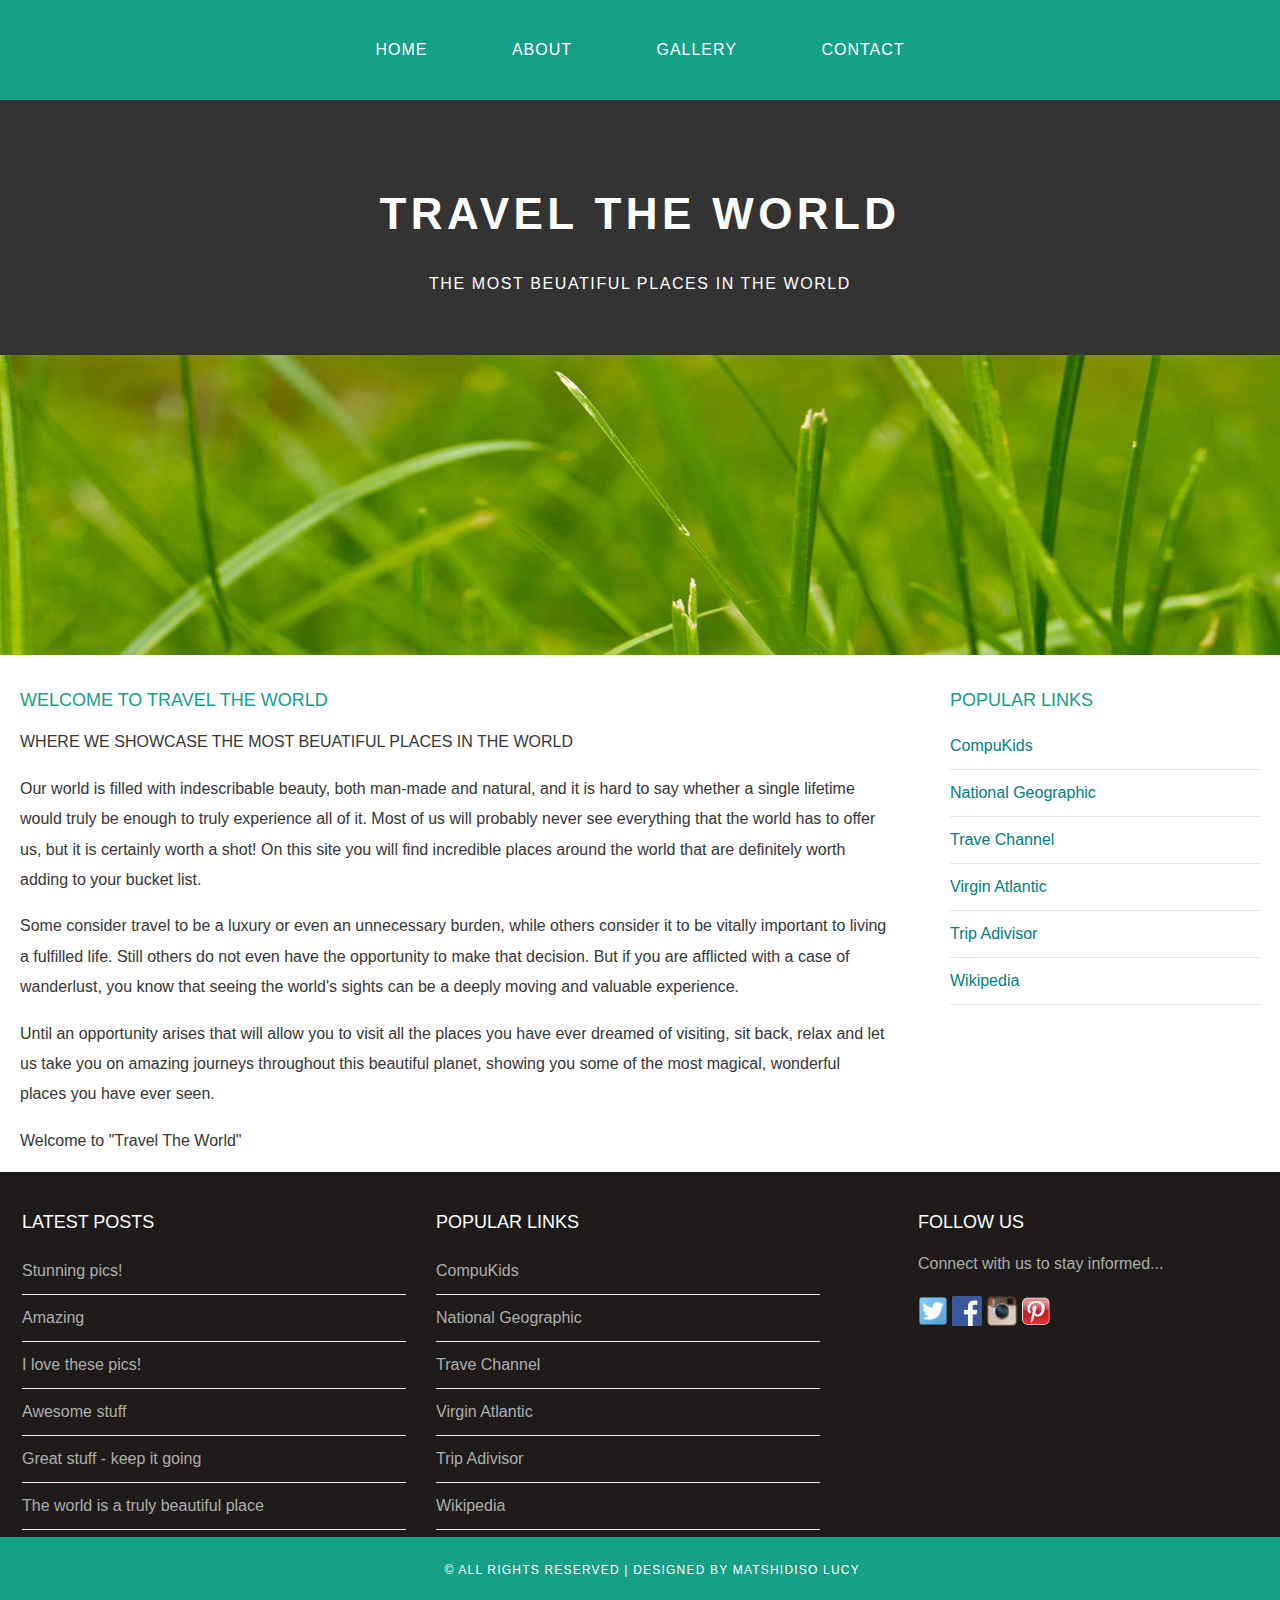
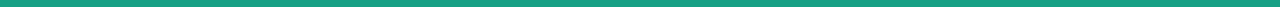
<file: index.html>
<!DOCTYPE html>
<html>
    <head>
        <title>Travel The World</title>
        <link rel=stylesheet href=style.css>
    </head>
    <body>
        <div id="menu">
            <ul>
                <li><a href="#">Home</a></li>
                <li><a href="about.html">About</a></li>
                <li><a href="gallery.html">Gallery</a></li>
                <li><a href="contact.html">Contact</a></li>
            </ul>
        </div>

        <div id="header">
            <h1>TRAVEL THE WORLD</h1>
            <p>THE MOST BEUATIFUL PLACES IN THE WORLD</p>
        </div>

        <div id="banner">
            <img src="images/pic01.jpg"?>
        </div>

        <div id="page">

            <div id="content">
                <h2>Welcome to Travel The World</h2>
                <p>WHERE WE SHOWCASE THE MOST BEUATIFUL PLACES IN THE WORLD</p>
                <p>Our world is filled with indescribable beauty, both man-made and natural, and it is hard to say whether a single lifetime would truly be enough to truly experience all of it. Most of us will probably never see everything that the world has to offer us, but it is certainly worth a shot! On this site you will find incredible places around the world that are definitely worth adding to your bucket list.</p>
                <p>Some consider travel to be a luxury or even an unnecessary burden, while others consider it to be vitally important to living a fulfilled life. Still others do not even have the opportunity to make that decision. But if you are afflicted with a case of wanderlust, you know that seeing the world's sights can be a deeply moving and valuable experience.</p>
                <p>Until an opportunity arises that will allow you to visit all the places you have ever dreamed of visiting, sit back, relax and let us take you on amazing journeys throughout this beautiful planet, showing you some of the most magical, wonderful places you have ever seen.</p>
                <p>Welcome to "Travel The World"</p>
            </div>

            <div id="sidebar">
                <h2>Popular Links</h2>
                <ul class="styled">
                    <li><a href="http://www.compukids.me">CompuKids</a></li>
                    <li><a href="http://www.nationalgeographic.com/">National Geographic</a></li>
                    <li><a href="http://www.travelchannel.com/">Trave Channel</a></li>
                    <li><a href="http://www.virgin-atlantic.com/us/en.html">Virgin Atlantic</a></li>
                    <li><a href="http://www.tripadvisor.com">Trip Adivisor</a></li>
                    <li><a href="https://en.wikipedia.org/wiki/Main_Page">Wikipedia</a></li>
                    </ul>

            </div>
        </div>

        <div id="footer">

            <div id="box1">
                <h2> latest posts</h2>
                <ul class="styled">
                    <li><a href="#">Stunning pics!</a></li>
                    <li><a href="#">Amazing</a></li>
                    <li><a href="#">I love these pics!</a></li>
                    <li><a href="#">Awesome stuff</a></li>
                    <li><a href="#">Great stuff - keep it going</a></li>
                    <li><a href="#">The world is a truly beautiful place</a></li>
                    </ul>
            </div>

            <div id="box2">
                <h2>Popular links</h2>
                <ul class="styled">
                    <li><a href="http://www.compukids.me">CompuKids</a></li>
                    <li><a href="http://www.nationalgeographic.com/">National Geographic</a></li>
                    <li><a href="http://www.travelchannel.com/">Trave Channel</a></li>
                    <li><a href="http://www.virgin-atlantic.com/us/en.html">Virgin Atlantic</a></li>
                    <li><a href="http://www.tripadvisor.com">Trip Adivisor</a></li>
                    <li><a href="https://en.wikipedia.org/wiki/Main_Page">Wikipedia</a></li>
                    </ul>
            </div>

            <div id="box3">
                <h2>Follow Us</h2>
                    <p>Connect with us to stay informed...</p>
                    <a href="#"><img src="images/twitter.png" height="30"/></a>
                    <a href="#"><img src="images/facebook.png" height="30"/></a>
                    <a href="#"><img src="images/instagram.png" height="30"/></a>
                    <a href="#"><img src="images/pinterest.png" height="30"/></a>
            </div>
        </div>

        <div id="copyright">
            <p>&copy; All Rights Reserved | Designed by Matshidiso Lucy</p>
        </div>
    </body>
</html>
</file>
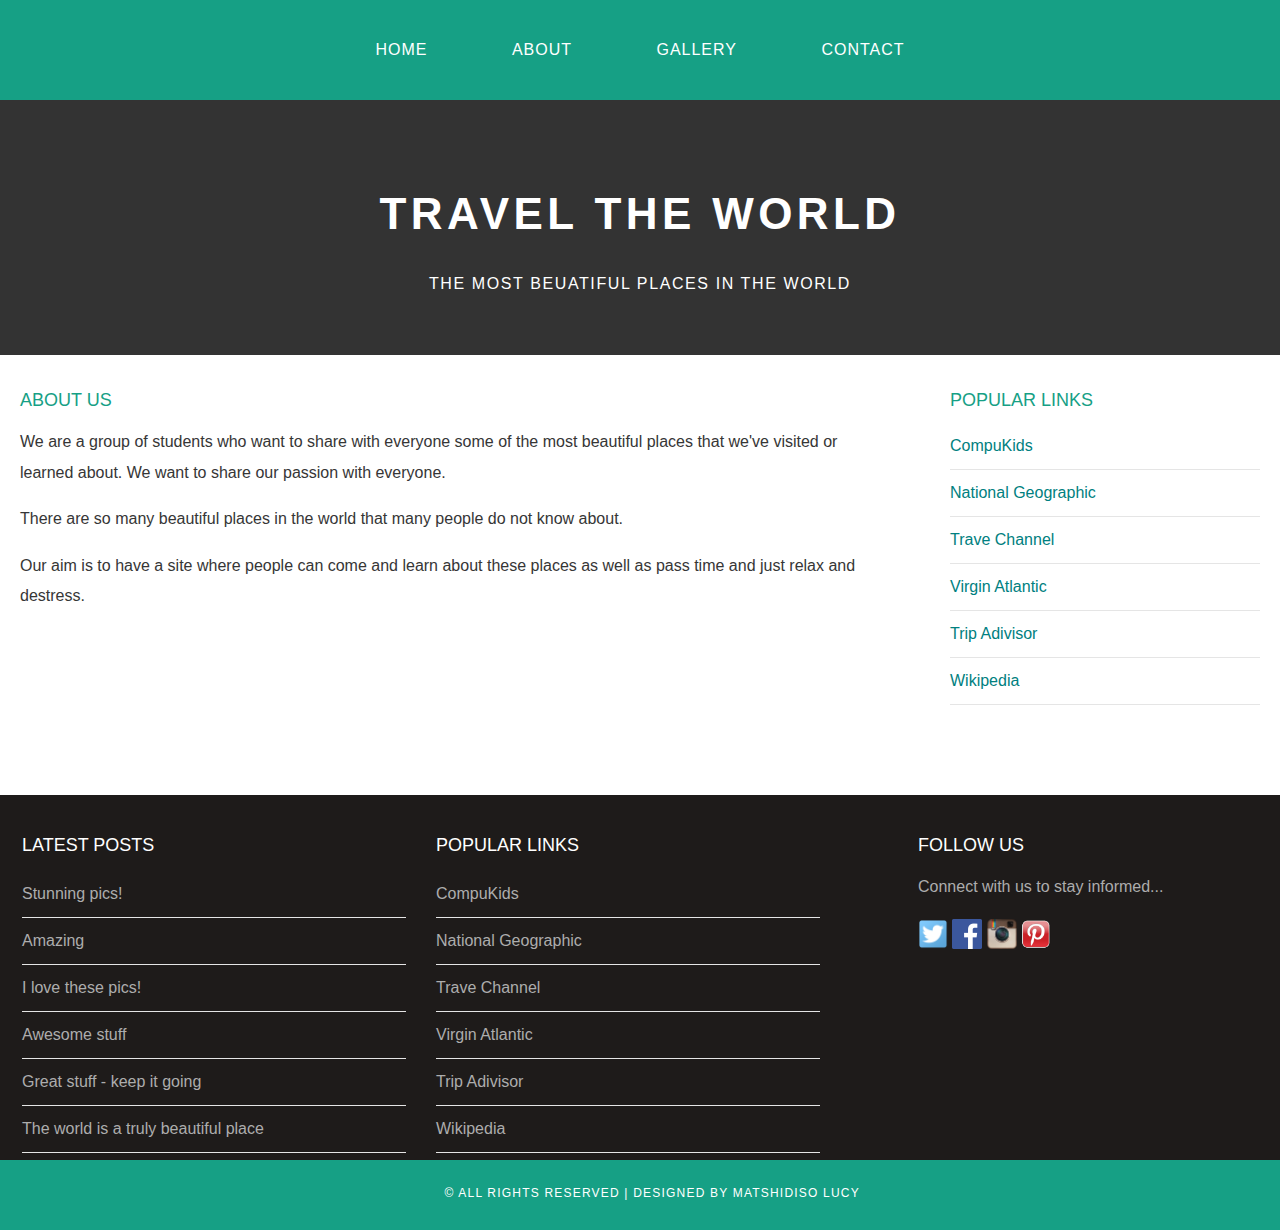
<file: about.html>
<!DOCTYPE html>
<html>
    <head>
        <title>Travel The World</title>
        <link rel=stylesheet href=style.css>
    </head>
    <body>
        <div id="menu">
            <ul>
                <li><a href="index.html">Home</a></li>
                <li><a href="#">About</a></li>
                <li><a href="gallery.html">Gallery</a></li>
                <li><a href="contact.html">Contact</a></li>
            </ul>
        </div>

        <div id="header">
            <h1>TRAVEL THE WORLD</h1>
            <p>THE MOST BEUATIFUL PLACES IN THE WORLD</p>
        </div>

        <div id="page">

            <div id="content">
                <h2>About Us</h2>
                    <p>We are a group of students who want to share with everyone some of the most beautiful places that we've visited or learned about. We want to share our passion with everyone.</p>
                    <p>There are so many beautiful places in the world that many people do not know about. </p>
                    <p>Our aim is to have a site where people can come and learn about these places as well as pass time and just relax and destress. </p>
            </div>

            <div id="sidebar">
                <h2>Popular Links</h2>
                <ul class="styled">
                    <li><a href="http://www.compukids.me">CompuKids</a></li>
                    <li><a href="http://www.nationalgeographic.com/">National Geographic</a></li>
                    <li><a href="http://www.travelchannel.com/">Trave Channel</a></li>
                    <li><a href="http://www.virgin-atlantic.com/us/en.html">Virgin Atlantic</a></li>
                    <li><a href="http://www.tripadvisor.com">Trip Adivisor</a></li>
                    <li><a href="https://en.wikipedia.org/wiki/Main_Page">Wikipedia</a></li>
                    </ul>

            </div>
        </div>

        <div id="footer">

            <div id="box1">
                <h2> latest posts</h2>
                <ul class="styled">
                    <li><a href="#">Stunning pics!</a></li>
                    <li><a href="#">Amazing</a></li>
                    <li><a href="#">I love these pics!</a></li>
                    <li><a href="#">Awesome stuff</a></li>
                    <li><a href="#">Great stuff - keep it going</a></li>
                    <li><a href="#">The world is a truly beautiful place</a></li>
                    </ul>
            </div>

            <div id="box2">
                <h2>Popular links</h2>
                <ul class="styled">
                    <li><a href="http://www.compukids.me">CompuKids</a></li>
                    <li><a href="http://www.nationalgeographic.com/">National Geographic</a></li>
                    <li><a href="http://www.travelchannel.com/">Trave Channel</a></li>
                    <li><a href="http://www.virgin-atlantic.com/us/en.html">Virgin Atlantic</a></li>
                    <li><a href="http://www.tripadvisor.com">Trip Adivisor</a></li>
                    <li><a href="https://en.wikipedia.org/wiki/Main_Page">Wikipedia</a></li>
                    </ul>
            </div>

            <div id="box3">
                <h2>Follow Us</h2>
                    <p>Connect with us to stay informed...</p>
                    <a href="#"><img src="images/twitter.png" height="30"/></a>
                    <a href="#"><img src="images/facebook.png" height="30"/></a>
                    <a href="#"><img src="images/instagram.png" height="30"/></a>
                    <a href="#"><img src="images/pinterest.png" height="30"/></a>
            </div>
        </div>

        <div id="copyright">
            <p>&copy; All Rights Reserved | Designed by Matshidiso Lucy</p>
        </div>
    </body>
</html>
</file>
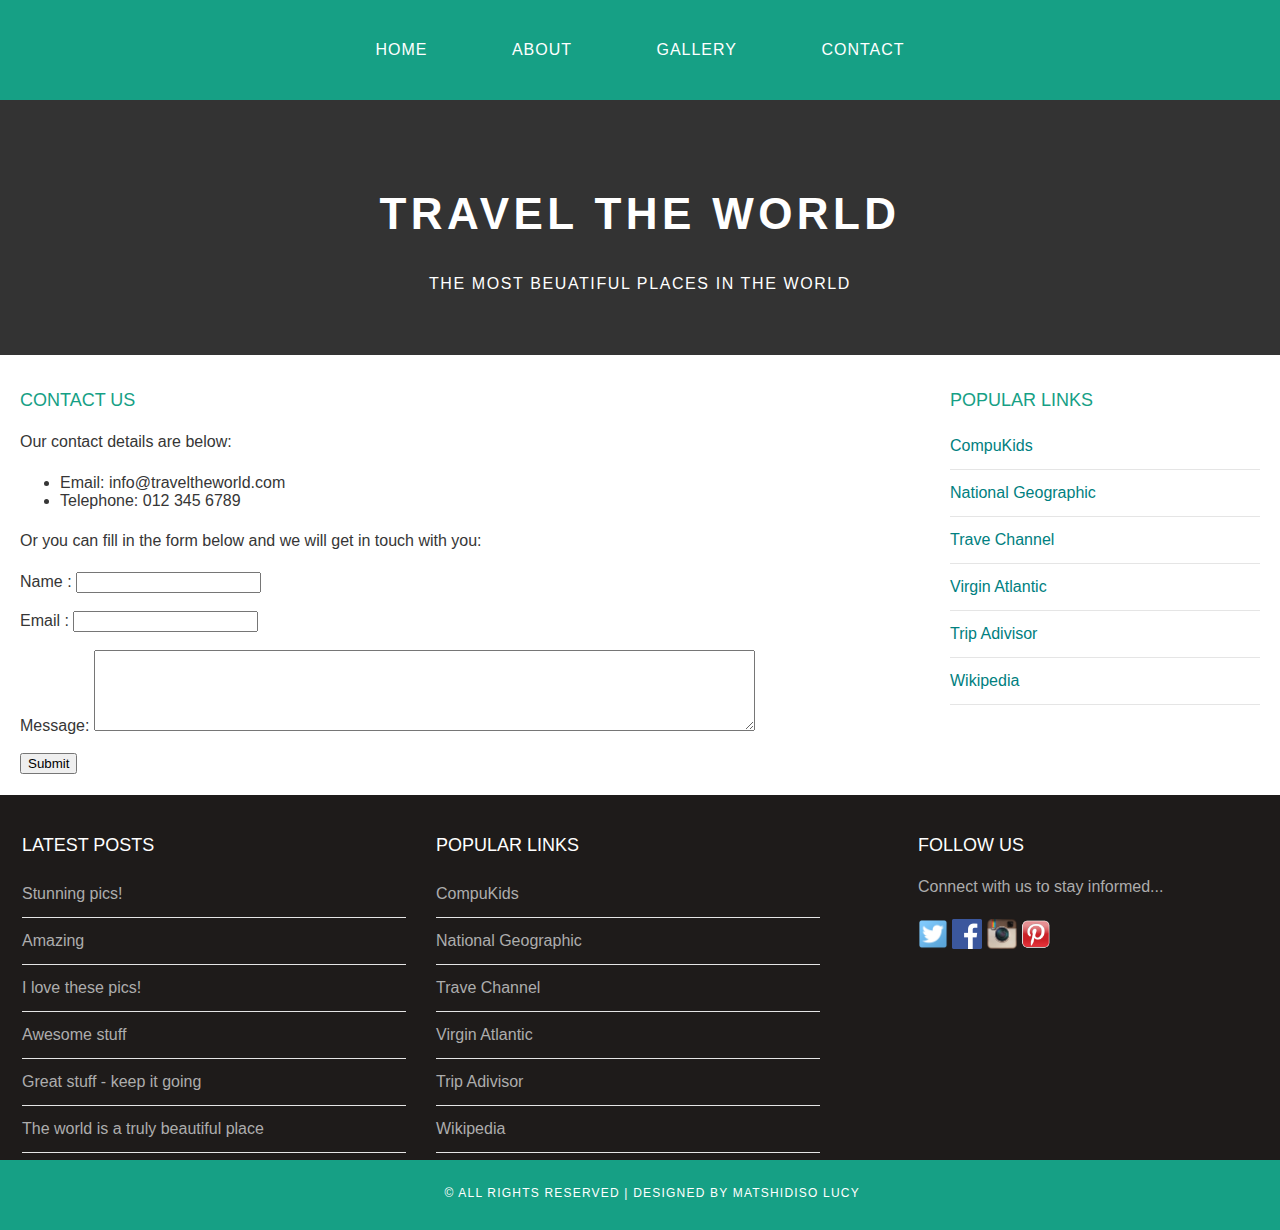
<file: contact.html>
<!DOCTYPE html>
<html>
    <head>
        <title>Travel The World</title>
        <link rel=stylesheet href=style.css>
    </head>
    <body>
        <div id="menu">
            <ul>
                <li><a href="index.html">Home</a></li>
                <li><a href="about.html">About</a></li>
                <li><a href="gallery.html">Gallery</a></li>
                <li><a href="#">Contact</a></li>
            </ul>
        </div>

        <div id="header">
            <h1>TRAVEL THE WORLD</h1>
            <p>THE MOST BEUATIFUL PLACES IN THE WORLD</p>
        </div>

        <div id="page">

            <div id="content">
                <h2>contact Us</h2>
                    <p>Our contact details are below:</p>
                    <ul class="style1">
                    <li>Email: info@traveltheworld.com</li>
                    <li>Telephone: 012 345 6789</li>
                    </ul>
                    
                    <p>Or you can fill in the form below and we will get in touch with you:</p>
                    <form>
                    Name     : <input type="text" /><br/><br/>
                    Email     : <input type="email" /><br/><br/>
                    Message: <textarea cols="80" rows="5"></textarea><br/><br/>
                    <input type="submit" value="Submit"/>
                    </form>
            </div>

            <div id="sidebar">
                <h2>Popular Links</h2>
                <ul class="styled">
                    <li><a href="http://www.compukids.me">CompuKids</a></li>
                    <li><a href="http://www.nationalgeographic.com/">National Geographic</a></li>
                    <li><a href="http://www.travelchannel.com/">Trave Channel</a></li>
                    <li><a href="http://www.virgin-atlantic.com/us/en.html">Virgin Atlantic</a></li>
                    <li><a href="http://www.tripadvisor.com">Trip Adivisor</a></li>
                    <li><a href="https://en.wikipedia.org/wiki/Main_Page">Wikipedia</a></li>
                    </ul>

            </div>
        </div>

        <div id="footer">

            <div id="box1">
                <h2> latest posts</h2>
                <ul class="styled">
                    <li><a href="#">Stunning pics!</a></li>
                    <li><a href="#">Amazing</a></li>
                    <li><a href="#">I love these pics!</a></li>
                    <li><a href="#">Awesome stuff</a></li>
                    <li><a href="#">Great stuff - keep it going</a></li>
                    <li><a href="#">The world is a truly beautiful place</a></li>
                    </ul>
            </div>

            <div id="box2">
                <h2>Popular links</h2>
                <ul class="styled">
                    <li><a href="http://www.compukids.me">CompuKids</a></li>
                    <li><a href="http://www.nationalgeographic.com/">National Geographic</a></li>
                    <li><a href="http://www.travelchannel.com/">Trave Channel</a></li>
                    <li><a href="http://www.virgin-atlantic.com/us/en.html">Virgin Atlantic</a></li>
                    <li><a href="http://www.tripadvisor.com">Trip Adivisor</a></li>
                    <li><a href="https://en.wikipedia.org/wiki/Main_Page">Wikipedia</a></li>
                    </ul>
            </div>

            <div id="box3">
                <h2>Follow Us</h2>
                    <p>Connect with us to stay informed...</p>
                    <a href="#"><img src="images/twitter.png" height="30"/></a>
                    <a href="#"><img src="images/facebook.png" height="30"/></a>
                    <a href="#"><img src="images/instagram.png" height="30"/></a>
                    <a href="#"><img src="images/pinterest.png" height="30"/></a>
            </div>
        </div>

        <div id="copyright">
            <p>&copy; All Rights Reserved | Designed by Matshidiso Lucy</p>
        </div>
    </body>
</html>
</file>
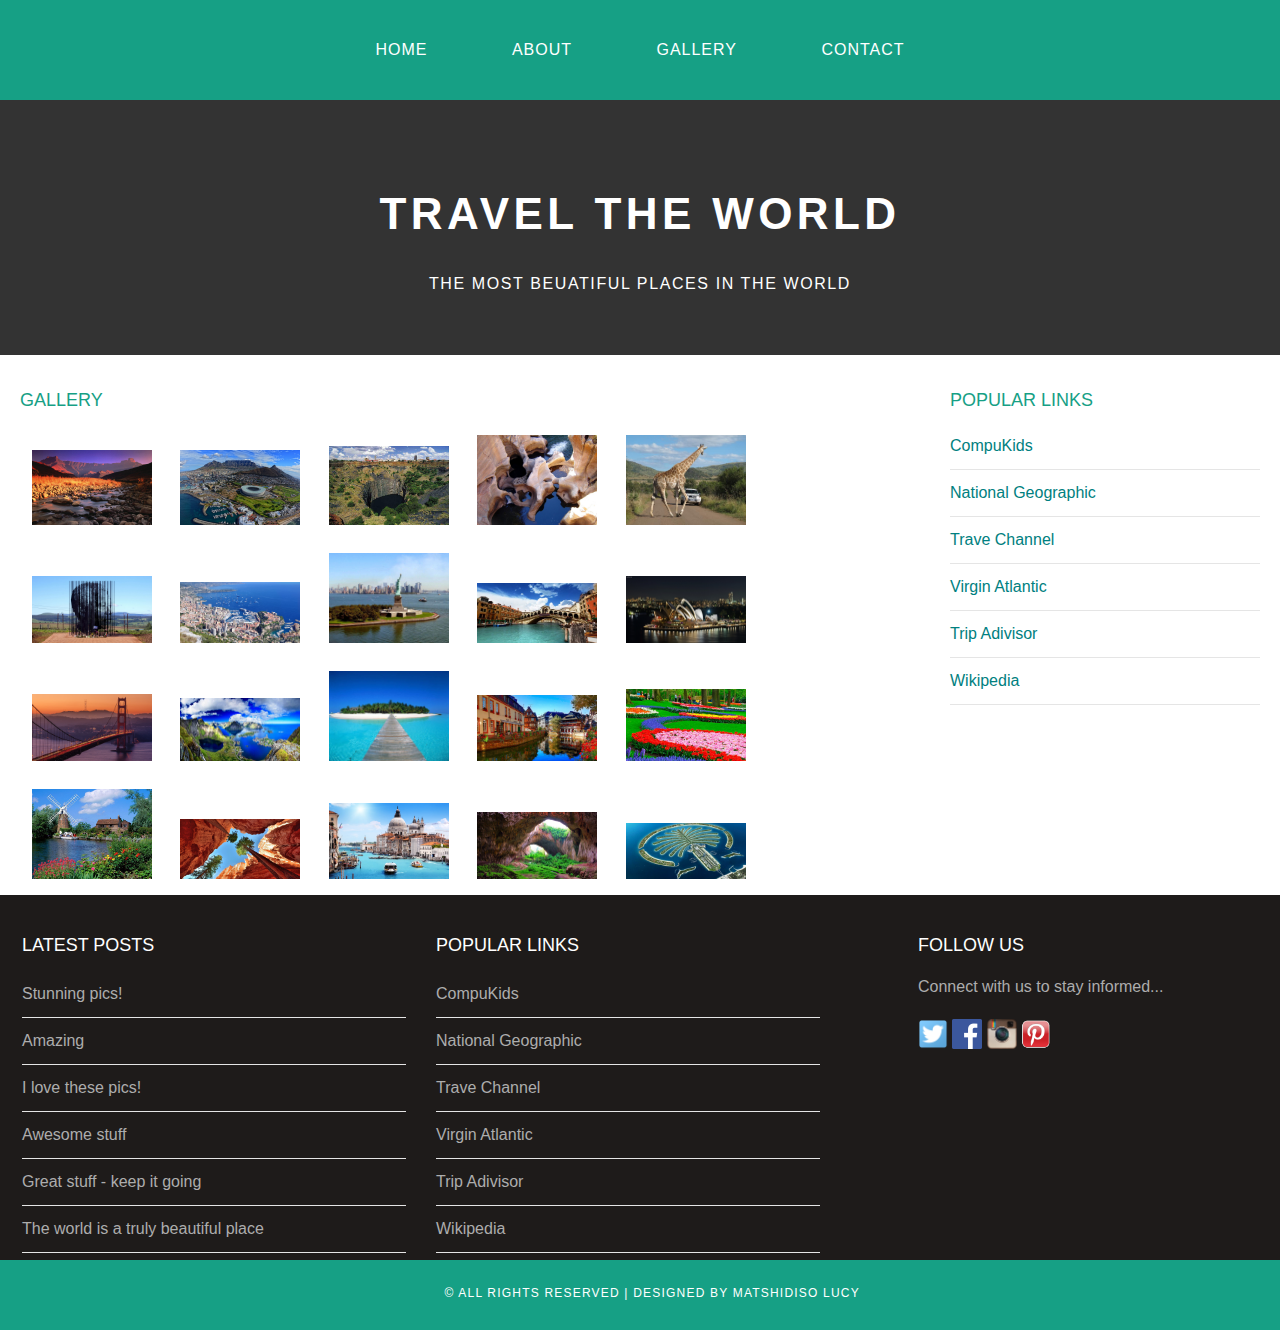
<file: gallery.html>
<!DOCTYPE html>
<html>
    <head>
        <title>Travel The World</title>
        <link rel=stylesheet href=style.css>
    </head>
    <body>
        <div id="menu">
            <ul>
                <li><a href="index.html">Home</a></li>
                <li><a href="about.html">About</a></li>
                <li><a href="#">Gallery</a></li>
                <li><a href="contact.html">Contact</a></li>
            </ul>
        </div>

        <div id="header">
            <h1>TRAVEL THE WORLD</h1>
            <p>THE MOST BEUATIFUL PLACES IN THE WORLD</p>
        </div>

        <div id="page">

            <div id="content">
                <h2>Gallery</h2>
                    <div id="gallery">
                        <img src="images/pic1.jpg"/>
                        <img src="images/pic2.jpg"/>
                        <img src="images/pic3.jpg"/>
                        <img src="images/pic4.jpg"/>
                        <img src="images/pic5.jpg"/>
                        <img src="images/pic6.jpg"/>
                        <img src="images/pic7.jpg"/>
                        <img src="images/pic8.jpg"/>
                        <img src="images/pic9.jpg"/>
                        <img src="images/pic10.jpg"/>
                        <img src="images/pic11.jpg"/>
                        <img src="images/pic12.jpg"/>
                        <img src="images/pic13.jpg"/>
                        <img src="images/pic14.jpg"/>
                        <img src="images/pic15.jpg"/>
                        <img src="images/pic16.jpg"/>
                        <img src="images/pic17.jpg"/>
                        <img src="images/pic18.jpg"/>
                        <img src="images/pic19.jpg"/>
                        <img src="images/pic20.jpg"/>
                    </div>
            </div>

            <div id="sidebar">
                <h2>Popular Links</h2>
                <ul class="styled">
                    <li><a href="http://www.compukids.me">CompuKids</a></li>
                    <li><a href="http://www.nationalgeographic.com/">National Geographic</a></li>
                    <li><a href="http://www.travelchannel.com/">Trave Channel</a></li>
                    <li><a href="http://www.virgin-atlantic.com/us/en.html">Virgin Atlantic</a></li>
                    <li><a href="http://www.tripadvisor.com">Trip Adivisor</a></li>
                    <li><a href="https://en.wikipedia.org/wiki/Main_Page">Wikipedia</a></li>
                    </ul>

            </div>
        </div>

        <div id="footer">

            <div id="box1">
                <h2> latest posts</h2>
                <ul class="styled">
                    <li><a href="#">Stunning pics!</a></li>
                    <li><a href="#">Amazing</a></li>
                    <li><a href="#">I love these pics!</a></li>
                    <li><a href="#">Awesome stuff</a></li>
                    <li><a href="#">Great stuff - keep it going</a></li>
                    <li><a href="#">The world is a truly beautiful place</a></li>
                    </ul>
            </div>

            <div id="box2">
                <h2>Popular links</h2>
                <ul class="styled">
                    <li><a href="http://www.compukids.me">CompuKids</a></li>
                    <li><a href="http://www.nationalgeographic.com/">National Geographic</a></li>
                    <li><a href="http://www.travelchannel.com/">Trave Channel</a></li>
                    <li><a href="http://www.virgin-atlantic.com/us/en.html">Virgin Atlantic</a></li>
                    <li><a href="http://www.tripadvisor.com">Trip Adivisor</a></li>
                    <li><a href="https://en.wikipedia.org/wiki/Main_Page">Wikipedia</a></li>
                    </ul>
            </div>

            <div id="box3">
                <h2>Follow Us</h2>
                    <p>Connect with us to stay informed...</p>
                    <a href="#"><img src="images/twitter.png" height="30"/></a>
                    <a href="#"><img src="images/facebook.png" height="30"/></a>
                    <a href="#"><img src="images/instagram.png" height="30"/></a>
                    <a href="#"><img src="images/pinterest.png" height="30"/></a>
            </div>
        </div>

        <div id="copyright">
            <p>&copy; All Rights Reserved | Designed by Matshidiso Lucy</p>
        </div>
    </body>
</html>
</file>
